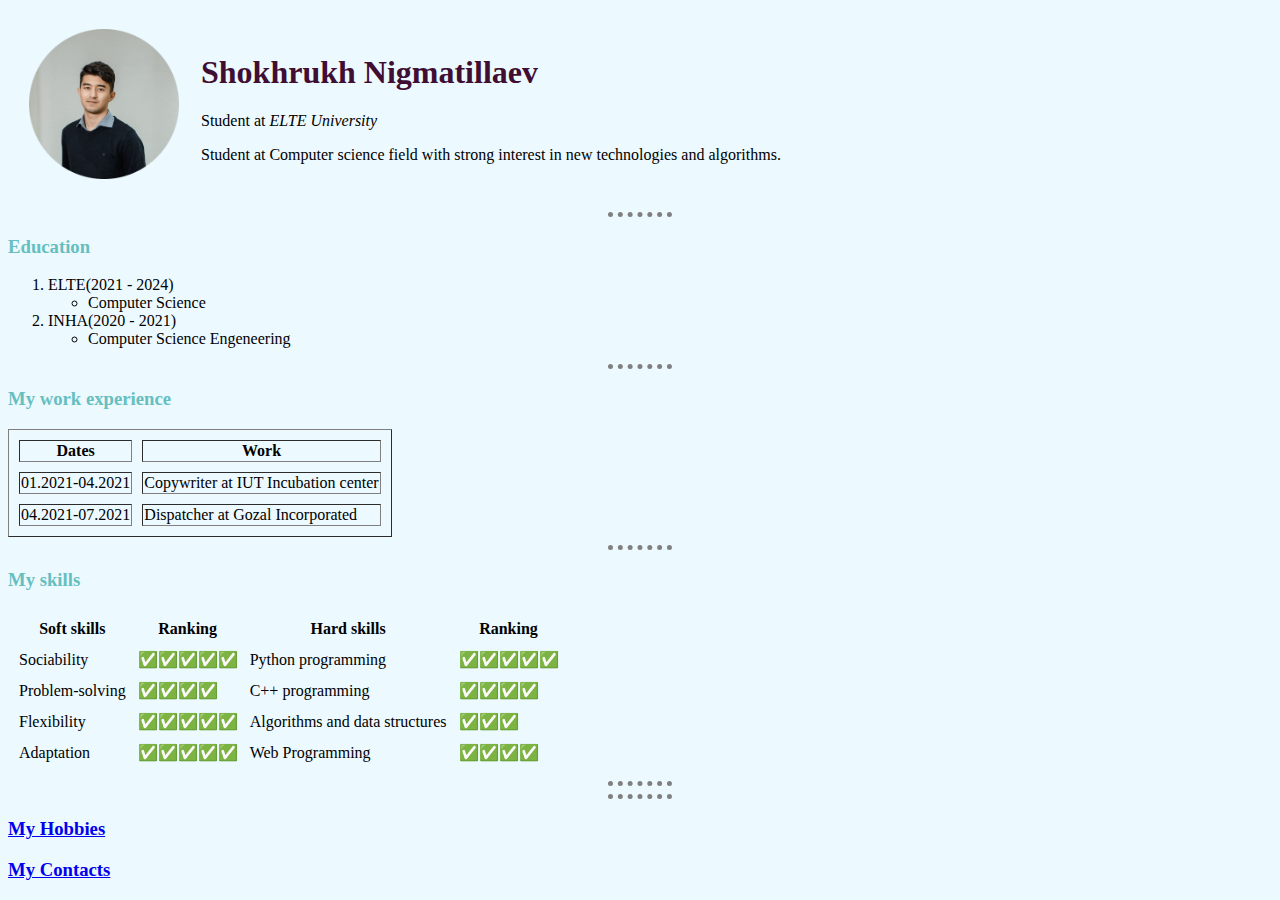
<file: 41Day/index.html>
<!doctype html>
<html lang="en">
    <head>
        <meta charset="UTF-8">
        <meta name="viewport"
              content="width=device-width, user-scalable=no, initial-scale=1.0, maximum-scale=1.0, minimum-scale=1.0">
        <meta http-equiv="X-UA-Compatible" content="ie=edge">
        <title>🌟Shokhrukh's personal site</title>
        <link rel="stylesheet" href="css/styles.css">
    </head>
    <body>
        <table cellspacing="20">
            <tr>
                <td><img src="doc_photo.png" alt="Shokhrukh's image" height="150" width="150"></td>
                <td><h1>Shokhrukh Nigmatillaev</h1>
                <p>Student at <em>ELTE University</em></p>
                <p>
                    Student at Computer science field with strong interest in new technologies and algorithms.
                </p>
                </td>
            </tr>
        </table>
        <hr>
        <h3>Education</h3>
            <ol>
                <li>ELTE(2021 - 2024)
                    <ul>
                        <li>Computer Science</li>
                    </ul>
                </li>
                <li>INHA(2020 - 2021)
                    <ul>
                            <li>Computer Science Engeneering</li>
                    </ul>
                </li>
            </ol>
        <hr>
        <h3>My work experience</h3>
        <table border="1" cellspacing="10">
            <thead>
                <tr>
                    <th>Dates</th>
                    <th>Work</th>
                </tr>
            </thead>
            <tbody>
                <tr>
                    <td>01.2021-04.2021</td>
                    <td>Copywriter at IUT Incubation center</td>
                </tr>
                <tr>
                    <td>04.2021-07.2021</td>
                    <td>Dispatcher at Gozal Incorporated</td>
                </tr>
            </tbody>
        </table>
        <hr>
        <h3>My skills</h3>
        <table cellspacing="10">
            <thead>
            <tr>
                <th>Soft skills</th>
                <th>Ranking</th>
                <th>Hard skills</th>
                <th>Ranking</th>
            </tr>
            </thead>
             <tr>
                 <td>Sociability</td>
                 <td>✅✅✅✅✅</td>
                 <td>Python programming</td>
                 <td>✅✅✅✅✅</td>
             </tr>
             <tr>
                 <td>Problem-solving</td>
                 <td>✅✅✅✅</td>
                 <td>C++ programming</td>
                 <td>✅✅✅✅</td>
             </tr>
            <tr>
                 <td>Flexibility</td>
                 <td>✅✅✅✅✅</td>
                 <td>Algorithms and data structures</td>
                 <td>✅✅✅</td>
            </tr>
            <tr>
                 <td>Adaptation</td>
                 <td>✅✅✅✅✅</td>
                 <td>Web Programming</td>
                 <td>✅✅✅✅</td>
             </tr>
        </table>
        <hr>
        <!-- showing how can we separate 2 groups of data in the 2 tables -->
<!--        <table>-->
<!--            <tr>-->
<!--                <td><table cellspacing="10">-->
<!--            <thead>-->
<!--            <tr>-->
<!--                <th>Player</th>-->
<!--                <th>Club</th>-->
<!--            </tr>-->
<!--            </thead>-->
<!--             <tr>-->
<!--                 <td>Messi</td>-->
<!--                 <td>PSG</td>-->
<!--             </tr>-->
<!--             <tr>-->
<!--                 <td>Neymar</td>-->
<!--                 <td>PSG</td>-->
<!--             </tr>-->
<!--            <tr>-->
<!--                 <td>Pedri</td>-->
<!--                 <td>Barca</td>-->
<!--            </tr>-->
<!--            <tr>-->
<!--                 <td>Gavi</td>-->
<!--                 <td>Barca</td>-->
<!--             </tr>-->
<!--            </table></td>-->
<!--                <td><table cellspacing="10">-->
<!--            <thead>-->
<!--            <tr>-->
<!--                <th>Soft skills</th>-->
<!--                <th>Ranking</th>-->
<!--                <th>Hard skills</th>-->
<!--                <th>Ranking</th>-->
<!--            </tr>-->
<!--            </thead>-->
<!--             <tr>-->
<!--                 <td>Sociability</td>-->
<!--                 <td>✅✅✅✅✅</td>-->
<!--                 <td>Python programming</td>-->
<!--                 <td>✅✅✅✅✅</td>-->
<!--             </tr>-->
<!--             <tr>-->
<!--                 <td>Problem-solving</td>-->
<!--                 <td>✅✅✅✅</td>-->
<!--                 <td>C++ programming</td>-->
<!--                 <td>✅✅✅✅</td>-->
<!--             </tr>-->
<!--            <tr>-->
<!--                 <td>Flexibility</td>-->
<!--                 <td>✅✅✅✅✅</td>-->
<!--                 <td>Algorithms and data structures</td>-->
<!--                 <td>✅✅✅</td>-->
<!--            </tr>-->
<!--            <tr>-->
<!--                 <td>Adaptation</td>-->
<!--                 <td>✅✅✅✅✅</td>-->
<!--                 <td>Web Programming</td>-->
<!--                 <td>✅✅✅✅</td>-->
<!--             </tr>-->
<!--        </table></td>-->
<!--            </tr>-->
<!--        </table>-->
        <hr>
        <h3><a href="hobbies.html">My Hobbies</a></h3>
        <h3><a href="contacts.html">My Contacts</a></h3>
    </body>
</html>
</file>
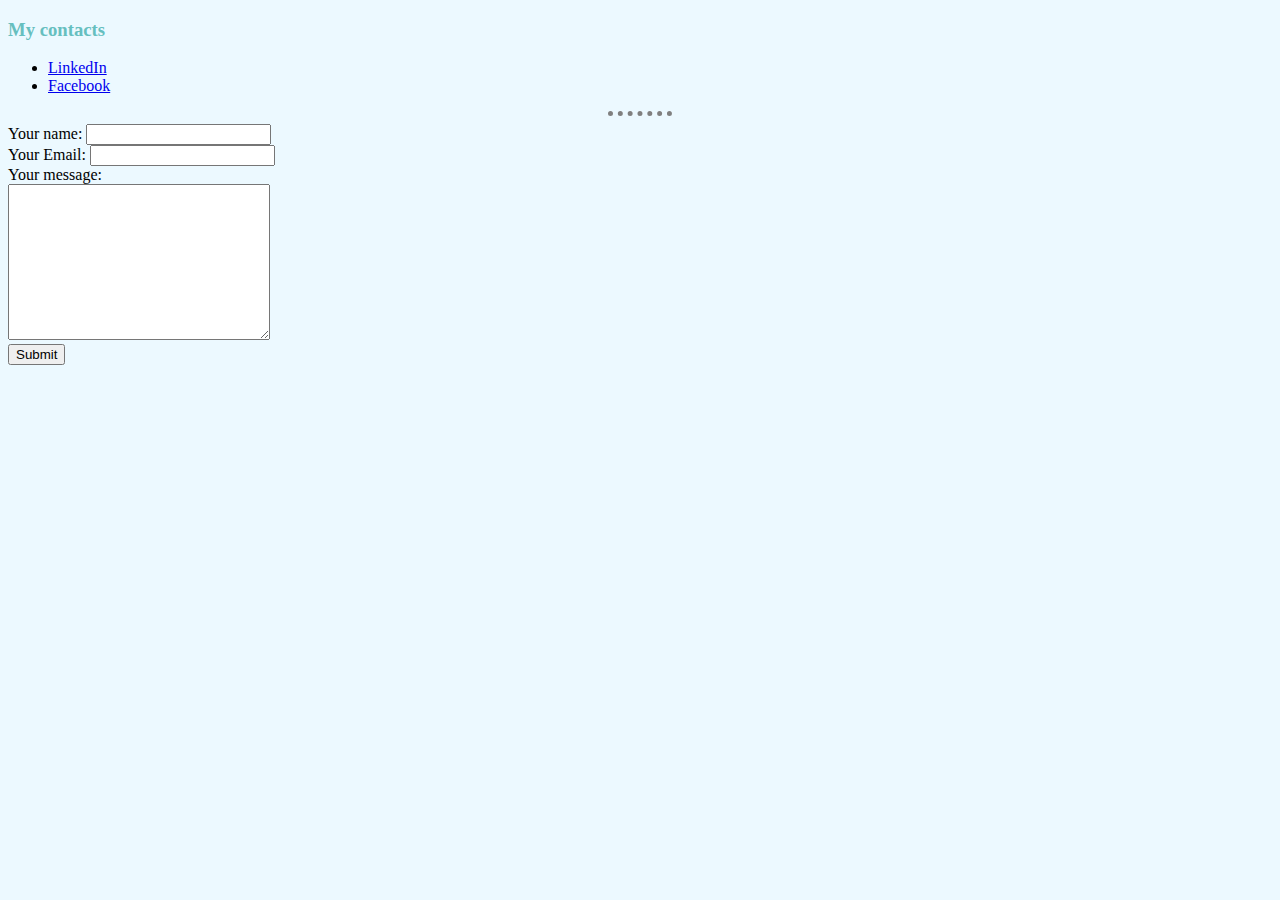
<file: 41Day/contacts.html>
<!DOCTYPE html>
<html lang="en">
<head>
    <meta charset="UTF-8">
    <title>My contacts</title>
    <link rel="stylesheet" href="css/styles.css">
</head>
<body>
  <h3>My contacts</h3>
    <ul>
      <li><a href="https://www.linkedin.com/in/shokhrukh-nigmatillaev-799ba6221/">LinkedIn</a></li>
      <li><a href="https://www.facebook.com/shoxrux.nigmatillayev">Facebook</a></li>
    </ul>
  <hr>
    <form action="mailto:shoxrux020902@gmail.com" method="post" enctype="text/plain">
        <label>Your name:</label>
        <input type="text" name="yourName" value=""><br>
        <label>Your Email:</label>
        <input type="email" name="yourEmail" value=""><br>
        <label>Your message:</label><br>
        <textarea name="yourMessage" rows="10" cols="30"></textarea><br>
        <input type="submit" name="">
    </form>
</body>
</html>
</file>
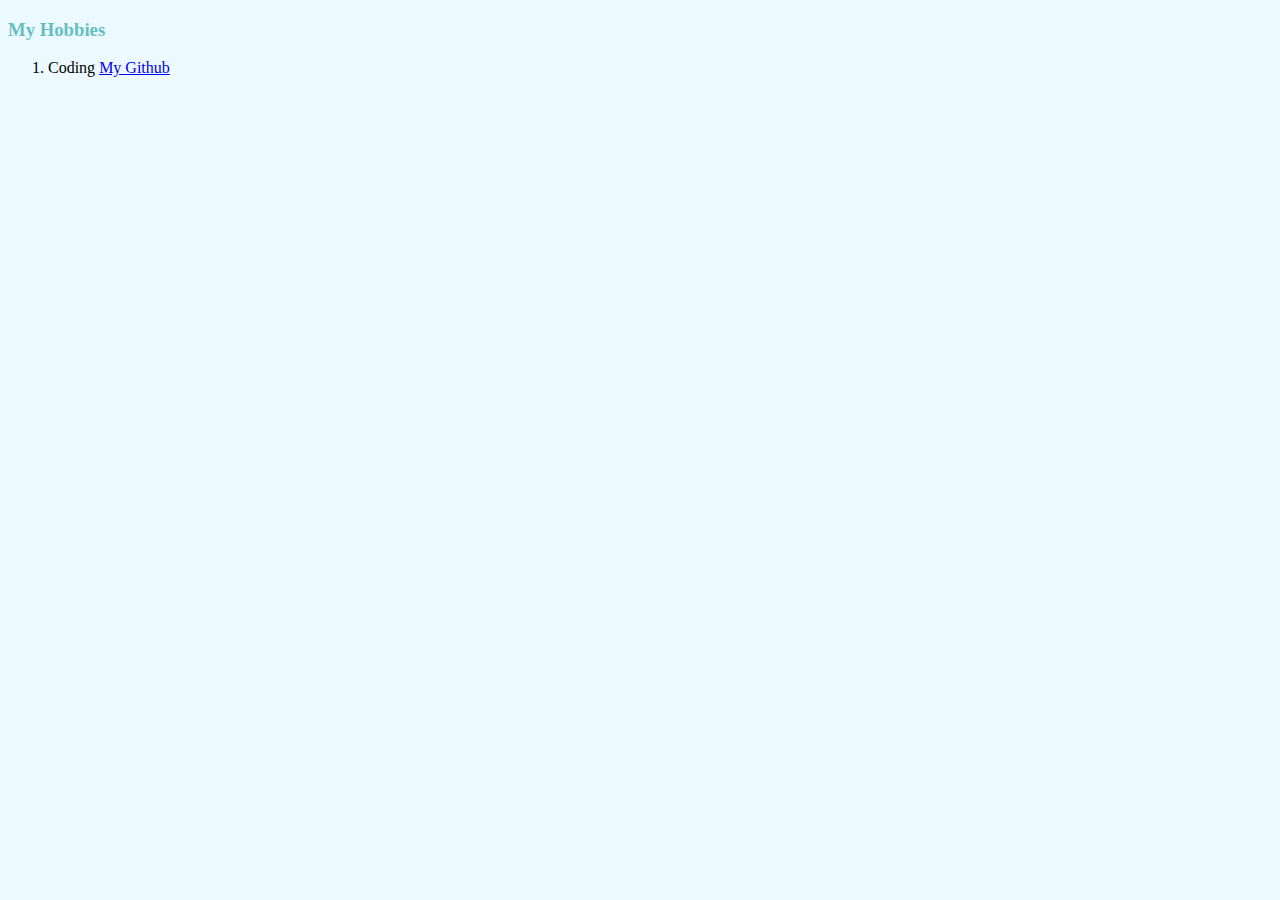
<file: 41Day/hobbies.html>
<!DOCTYPE html>
<html lang="en">
<head>
    <meta charset="UTF-8">
    <title>My hobbies</title>
    <link rel="stylesheet" href="css/styles.css">
</head>
<body>
<h3>My Hobbies</h3>
        <ol>
            <li>Coding <a href="https://github.com/Djiwan14">My Github</a></li>
        </ol>
</body>
</html>
</file>
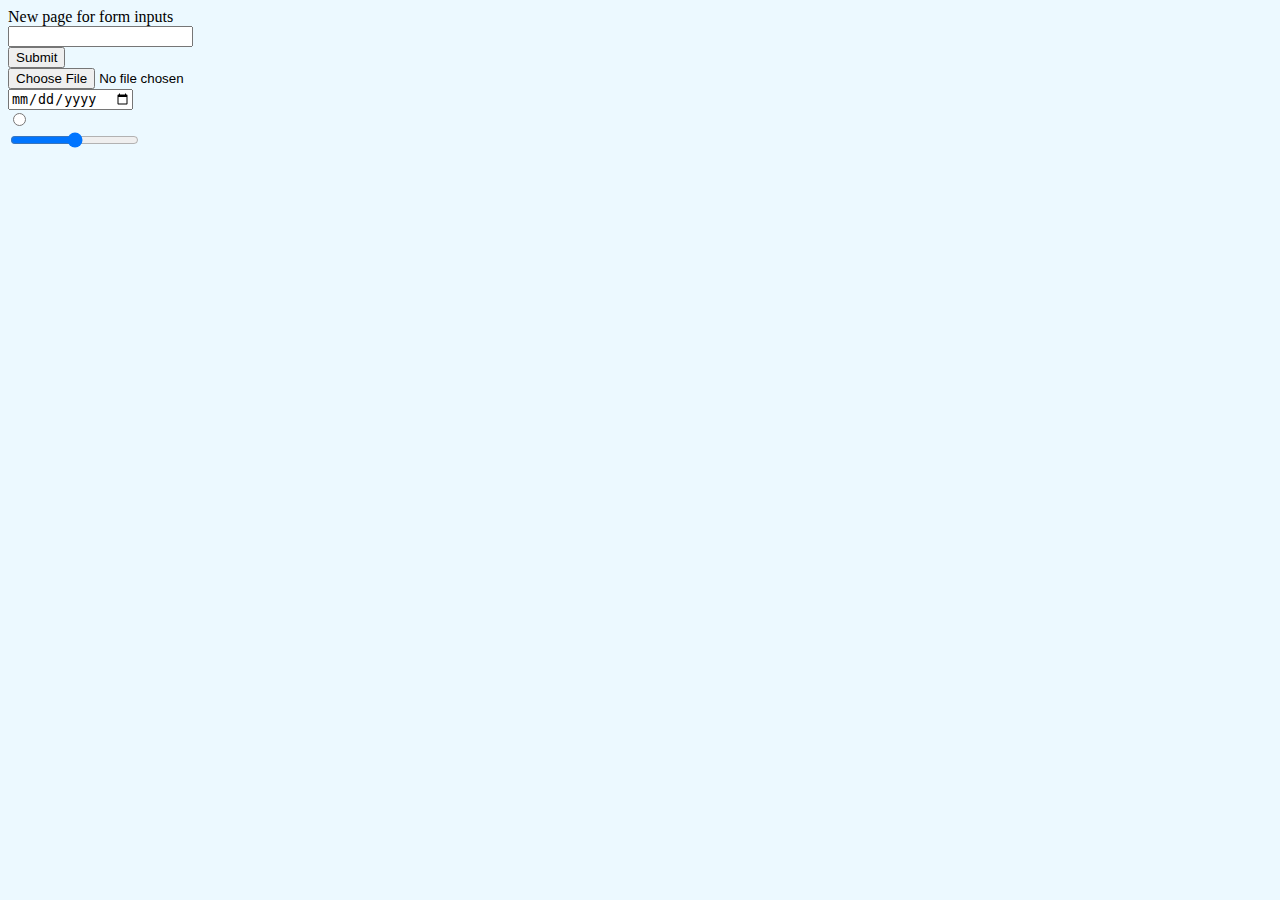
<file: 41Day/inputs.html>
<!DOCTYPE html>
<html lang="en">
<head>
    <meta charset="UTF-8">
    <title>Title</title>
    <link rel="stylesheet" href="css/styles.css">
</head>
<body>
<form>
  <label>New page for form inputs</label><br>
  <input type="text"><br>
  <input type="submit"><br>
  <input type="file"><br>
  <input type="date"><br>
  <input type="radio"><br>
  <input type="range"><br>
</form>
</body>
</html>
</file>
<file: 41Day/css/styles.css>
body{
      background-color: #ECF9FF;
    }
hr {
    width: 5%;
    border-style: dotted none none;
    border-width: 5px;
    border-color: grey;
}
h1{
    color: #400E32;
}

h3{
    color: #66BFBF;
}
</file>
